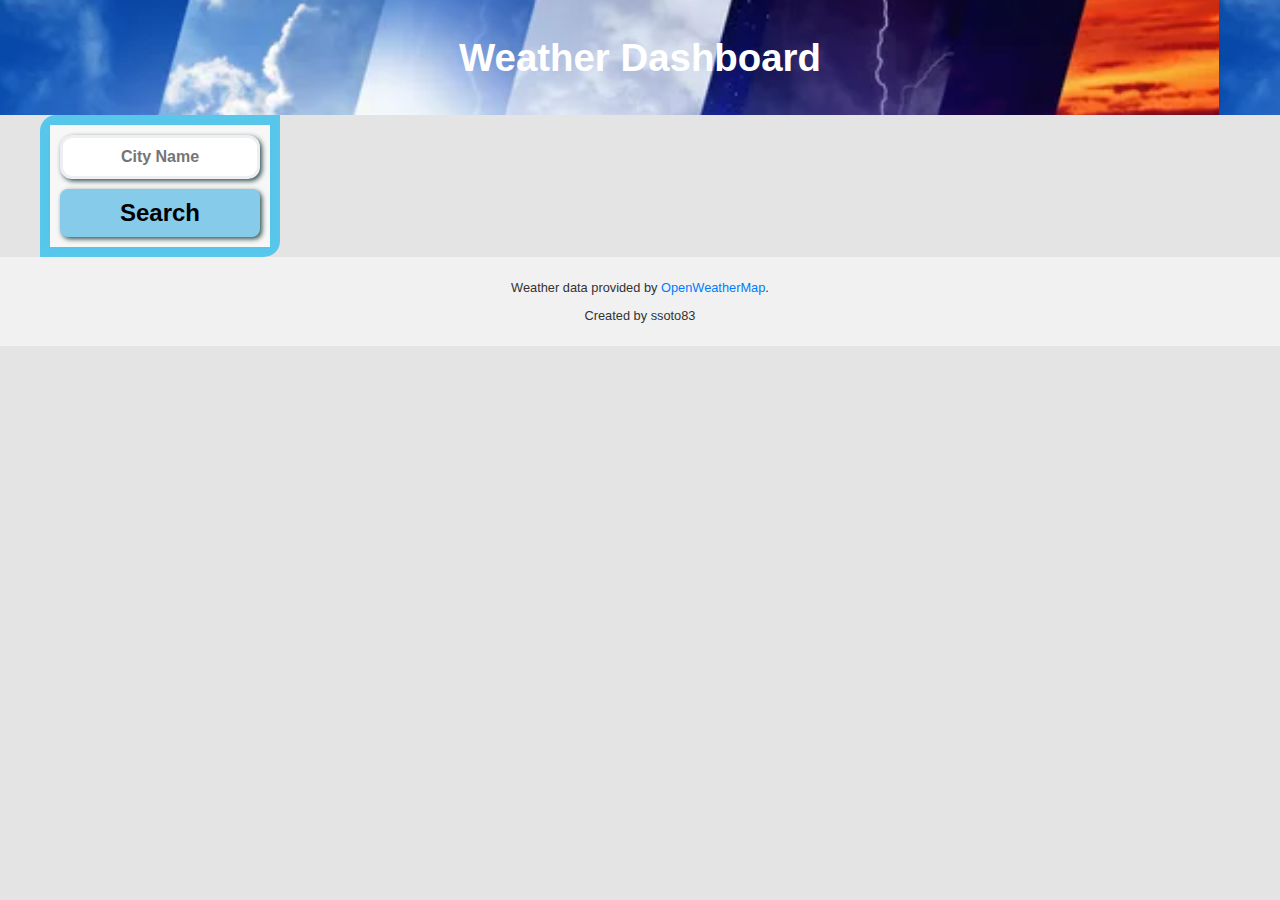
<file: index.html>
<!DOCTYPE html>
<html lang="en">

<head>
    <meta charset="UTF-8">
    <meta name="viewport" content="width=device-width, initial-scale=1.0">
    <title>Weather Dashboard</title>
    <link rel="stylesheet" href="css/style.css" />
</head>

<body>
    <header>
        <h1>Weather Dashboard</h1>
    </header>
    <div class="container">
        <!-- Left side: Search form and history -->
        <aside class="sidebar">
            <form class="cityWeatherForm">
                <input type="text" class="cityInput" placeholder="City Name">
                <button type="submit">Search</button>
            </form>
            <div class="search-history">
                <!-- Previous searches will be added here -->
            </div>
        </aside>

        <!-- Right side: Weather forecast -->
        <main class="main-content">
            <div class="card" style="display: none">
                <h1 class="city" </h1>
            </div>
        </main>
    </div>
    <footer>
        <p>Weather data provided by <a href="https://openweathermap.org/forecast5" target="_blank">OpenWeatherMap</a>.
        </p>
        <p>Created by ssoto83</p>
    </footer>



    <script src="https://code.jquery.com/jquery-3.5.1.min.js"></script>
    <script src="js/script.js"></script>

</body>

</html>
</file>
<file: css/style.css>
html,
body {
    font-family: Arial, sans-serif;
    background-color: rgb(228, 228, 228);
    margin: 0;
    padding: 0;
    overflow-y: visible;
}

/* Header Styling */
header {
    background: url(../assets/backgroundImage.png);
    color: white;
    text-align: center;
    padding: 10px;
    font-weight: bolder;
    font-size: larger;
}

/* Layout container*/
.container {
    display: flex;
    flex-direction: row;
    justify-content: normal;
    max-width: 1200px;
    margin: 0 auto;
    padding: 0px;
    box-sizing: border-box;
    height: 100%;

}

/* Style for the search sidebar */
.sidebar {
    flex: 1;
    max-width: 220px;
    padding: 10px;
    background-color: rgb(88, 199, 236);
    border-top-left-radius: 16px;
    border-bottom-right-radius: 16px;
    height: 100%;
}

.main {
    flex: 3;
    width: 75%;
    float: left;
    padding: 20px;
    margin-right: 0px;
    box-sizing: border-box;
    height: 100%;
}


.cityWeatherForm {
    background: rgb(247, 247, 247);
    padding: 10px;
    box-shadow: 0 0 10px rgba(70, 184, 163, 0.1);
    display: flex;
    flex-direction: column;
}

.cityInput {
    background-color: rgb(255, 255, 255);
    padding: 10px;
    font-size: 1rem;
    text-align: center;
    font-weight: bold;
    border: 3px solid rgb(239, 239, 243);
    border-radius: 12px;
    box-shadow: 2px 2px 5px darkslategray;
    margin-bottom: 10px;
}

button[type="submit"] {
    padding: 10px 20px;
    font-weight: bold;
    font-size: 1.5rem;
    background-color: #87cbeb;
    color: black;
    border: none;
    cursor: pointer;
    border-radius: 8px;
    box-shadow: 2px 2px 5px darkslategray;
}

button[type="submit"]:hover {
    background-color: #163ad8;
    transition: background-color 1s ease;
}

.search-history button {
    display: block;
    width: 100%;
    padding: 10px;
    margin: 5px 0;
    background: linear-gradient(150deg, rgb(194, 231, 243), pink);
    color: black;
    border: none;
    border-radius: 8px;
    /* Rounded corners */
    box-shadow: 2px 2px 5px darkslategray;
    font-size: 1.2rem;
    font-weight: bold;
    cursor: pointer;
    text-align: center;
    transition: background-color 0.3s, box-shadow 0.3s;
}

.search-history button:hover {
    background-color: #2343d1;
    /* Darker blue on hover */
    box-shadow: 0 4px 8px rgba(0, 0, 0, 0.2);
    /* Subtle shadow */
    filter: brightness(0.7);
}

.card {
    text-align: center;
    padding: 5px;
    display: flex;
    flex-direction: column;
    align-items: center;
    background: rgb(88, 199, 236);
    box-shadow: 2px 2px 5px darkslategray;
    border-top-right-radius: 16px;
    border-bottom-left-radius: 16px;
}

/* Forecast Cards Styling */
.forecast-container {
    display: flex;
    flex-wrap: nowrap;
    justify-content: space-evenly;
    margin-top: 20px;
}

/* Current day card */
.current-day-card {
    background: linear-gradient(150deg, rgb(194, 231, 243), pink);
    padding: 10px;
    border-top-right-radius: 16px;
    border-bottom-left-radius: 16px;
    margin-bottom: 10px;
    text-align: center;
    box-shadow: 2px 2px 5px darkslategray;
}

.day-card {
    padding: 10px;
    margin: 10px;
    display: inline-block;
    flex-direction: column;
    align-items: center;
    background: linear-gradient(150deg, rgb(194, 231, 243), pink);
    box-shadow: 2px 2px 5px darkslategray;
    border-top-right-radius: 16px;
    border-bottom-left-radius: 16px;
}

.emoji {
    font-size: 2rem;
}

.errorDisplay {
    font-weight: bold;
    font-size: 3rem;
    color: rgb(191, 46, 191);
}

/* Responsive Design */
@media (max-width: 768px) {
    .cityInput {
        width: 100%;
    }

    .forecast-container {
        flex-direction: column;
        align-items: center;
    }

    .day-card {
        width: 100%;
        margin: 5px 0;
    }
}

footer {
    background-color: #f1f1f1;
    padding: 10px;
    text-align: center;
    font-size: 0.8rem;
    color: #333;
}

footer a {
    color: #007bff;
    text-decoration: none;
}
</file>
